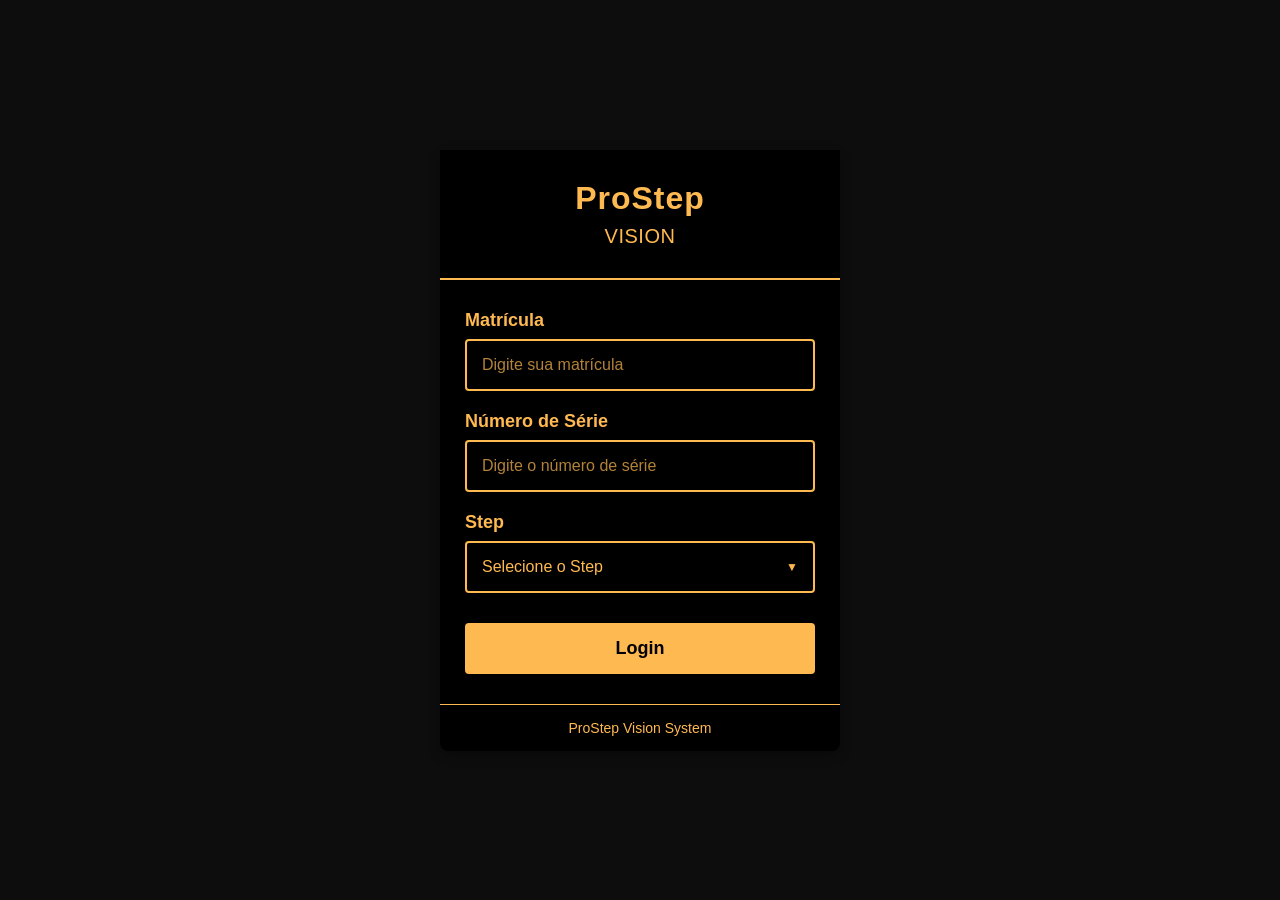
<file: index.html>
<!DOCTYPE html>
<html lang="pt-BR">
<head>
    <meta charset="UTF-8">
    <meta name="viewport" content="width=device-width, initial-scale=1.0">
    <title>ProStep Vision - Login</title>
    <!-- Importa o CSS externo -->
   <link rel="stylesheet" href="/style.css">
    
    
</head>
<body>
    <div class="container">
        <div class="header">
            <h1>ProStep</h1>
            <h2>VISION</h2>
        </div>

        <div class="content">
            <div class="input-group">
                <label class="input-label">Matrícula</label>
                <input type="text" class="input-field" placeholder="Digite sua matrícula" id="matriculaInput">
            </div>

            <div class="input-group">
                <label class="input-label">Número de Série</label>
                <input type="text" class="input-field" placeholder="Digite o número de série" id="numeroSerieInput">
            </div>

            <div class="input-group">
                <label class="input-label">Step</label>
                
                <div class="dropdown">
                    <div class="dropdown-select" id="stepSelect" tabindex="0">Selecione o Step</div>

                    <div class="dropdown-options" id="stepOptions">
                        <div class="dropdown-option" data-value="Step 01">Step 01</div>
                        <div class="dropdown-option" data-value="Step 02">Step 02</div>
                        <div class="dropdown-option" data-value="Step 03">Step 03</div>
                        <div class="dropdown-option" data-value="Step 04">Step 04</div>
                        <div class="dropdown-option" data-value="Step 05">Step 05</div>
                        <div class="dropdown-option" data-value="Banco">Banco</div>
                        <div class="dropdown-option" data-value="Rear Wall">Rear Wall</div>
                        <div class="dropdown-option" data-value="Console">Console</div>
                        <div class="dropdown-option" data-value="Porta">Porta</div>
                        <div class="dropdown-option" data-value="IPV">IPV</div>
                        <div class="dropdown-option" data-value="GATE">GATE</div>
                    </div>
                </div>
            </div>

            <button class="btn" id="loginBtn">Login</button>
        </div>

        <div class="footer">
            ProStep Vision System
        </div>
    </div>

    <!-- Importa o JavaScript externo -->
      <script src="/js/session-control.js"></script>
    <script src="/js/script.js"></script>
              

</body>
</html>
</file>
<file: style.css>
* {
    margin: 0;
    padding: 0;
    box-sizing: border-box;
    font-family: Arial, sans-serif;
}

body {
    background-color: #0e0d0d;
    display: flex;
    justify-content: center;
    align-items: center;
    min-height: 100vh;
    padding: 20px;
}

.container {
    width: 100%;
    max-width: 400px;
    background-color: #000000;
    border-radius: 8px;
    box-shadow: 0 4px 12px rgba(0, 0, 0, 0.3);
    overflow: visible;
    position: relative;
}

.header {
    background-color: #000000;
    color: #ffb951;
    padding: 30px 20px;
    text-align: center;
    border-bottom: 2px solid #ffb951;
}

.header h1 {
    font-size: 32px;
    margin-bottom: 8px;
    letter-spacing: 1px;
}

.header h2 {
    font-size: 20px;
    font-weight: normal;
    letter-spacing: 0.5px;
}

.content {
    padding: 30px 25px;
}

.input-group {
    margin-bottom: 20px;
}

.input-label {
    display: block;
    font-size: 18px;
    font-weight: bold;
    margin-bottom: 8px;
    color: #ffb951;
}

.input-field {
    width: 100%;
    padding: 15px;
    background-color: #000000;
    border: 2px solid #ffb951;
    border-radius: 4px;
    font-size: 16px;
    color: #ffb951;
    outline: none;
    transition: border-color 0.3s;
}

.input-field::placeholder {
    color: #ffb951;
    opacity: 0.7;
}

.input-field:focus {
    border-color: #ffa726;
}

.dropdown {
    position: relative;
    width: 100%;
}

.dropdown-select {
    width: 100%;
    padding: 15px;
    background-color: #000000;
    border: 2px solid #ffb951;
    border-radius: 4px;
    font-size: 16px;
    color: #ffb951;
    cursor: pointer;
    text-align: left;
    position: relative;
}

.dropdown-select::after {
    content: "▼";
    position: absolute;
    right: 15px;
    top: 50%;
    transform: translateY(-50%);
    font-size: 12px;
    color: #ffb951;
}

.dropdown-options {
    position: absolute;
    top: 100%;
    left: 0;
    width: 100%;
    background-color: #000000;
    border: 2px solid #ffb951;
    border-top: none;
    border-radius: 0 0 4px 4px;
    max-height: 250px;
    overflow-y: auto;
    display: none;
    z-index: 1000;
}

.dropdown-options.show {
    display: block;
}

.dropdown-option {
    padding: 14px 15px;
    color: #ffb951;
    cursor: pointer;
    transition: background-color 0.2s;
    border-bottom: 1px solid #333;
    font-size: 16px;
}

.dropdown-option:last-child {
    border-bottom: none;
}

.dropdown-option:hover,
.dropdown-option.highlighted {
    background-color: #333;
}

.dropdown-option.selected {
    background-color: #ffb951;
    color: #000000;
    font-weight: bold;
}

.btn {
    width: 100%;
    padding: 15px;
    background-color: #ffb951;
    color: #000000;
    border: none;
    border-radius: 4px;
    font-size: 18px;
    font-weight: bold;
    cursor: pointer;
    transition: background-color 0.3s;
    margin-top: 10px;
}

.btn:hover {
    background-color: #ffa726;
}

.btn:active {
    background-color: #ff9800;
}

.footer {
    text-align: center;
    padding: 15px;
    color: #ffb951;
    font-size: 14px;
    border-top: 1px solid #ffb951;
}

/* Scroll */
.dropdown-options::-webkit-scrollbar {
    width: 10px;
}

.dropdown-options::-webkit-scrollbar-track {
    background: #000000;
}

.dropdown-options::-webkit-scrollbar-thumb {
    background: #ffb951;
    border-radius: 4px;
    border: 2px solid #000000;
}

.dropdown-options::-webkit-scrollbar-thumb:hover {
    background: #ffa726;
}

.dropdown-options {
    scrollbar-width: thin;
    scrollbar-color: #ffb951 #000000;
}
</file>
<file: operacao.css>
/* ================================
   VARIÁVEIS DE COR
================================ */
:root {
    --color-background: #FFC34A;
    --color-brown: #966727;
    --color-black: #000000;
    --color-white: #FFFFFF;
    --color-green: #37C239;
    --color-red: #E73A33;
    --color-yellow: #FFDE59;
    --color-orange: #ffb951;

    /* CONTROLE FINO DA COLUNA DIREITA */
    --right-shift: 100px; /* <<< AJUSTE AQUI */
}

/* ================================
   RESET E ESTILOS GERAIS
================================ */
* {
    margin: 0;
    padding: 0;
    box-sizing: border-box;
}

body {
    font-family: Arial, sans-serif;
    background-color: var(--color-background);
    display: flex;
    justify-content: center;
    padding: 20px;
    min-height: 100vh;
}

.container {
    width: 100%;
    max-width: 1000px;
}

/* ================================
   LINHA SUPERIOR
================================ */
.top-info-row {
    margin-bottom: 20px;
    margin-right: -80px;
}

.right-aligned-container {
    display: flex;
    justify-content: flex-end;
    align-items: center;
    gap: 75px;
}

/* ================================
   STEP ATUAL
================================ */
.current-step-box {
    background-color: var(--color-brown);
    border-radius: 8px;
    border: 3px solid var(--color-black);
    width: 150px;
    height: 50px;
    margin-right: 20px;
    display: flex;
    justify-content: center;
    align-items: center;
}

.step-indicator {
    color: var(--color-black);
    font-size: 26px;
    font-weight: bold;
}

/* ================================
   SERIAL NUMBER
================================ */
.serial-box {
    background-color: var(--color-brown);
    border-radius: 8px;
    border: 3px solid var(--color-black);

    width: 240px;
    height: 50px;
    margin-right: -20px;
    display: flex;
    align-items: center;
    justify-content: center;
}

.serial-number {
    font-size: 45px;
    font-weight: bold;
    line-height: 1;
    
}

/* ================================
   CONTEÚDO PRINCIPAL
================================ */
.main-content {
    display: grid;
    grid-template-columns: 1fr 1fr;
    gap: 30px;
    align-items: stretch;;
}

/* ================================
   LADO ESQUERDO
================================ */
.left-section {
    display: flex;
    flex-direction: column;
    gap: 30px;
}

.operation-box {
    border-radius: 8px;
    border: 3px solid var(--color-black);

    height: 475px;
    padding:30px;

    display: flex;
    flex-direction: column;
    justify-content: center;

    width: 140%;
    margin-left: -20%;
}

.operation-label {
    font-size: 20px;
    font-weight: bold;
    margin-bottom: 18px;
}

.operation-number {
    font-size: 30px;
    font-weight: bold;
}

/* ================================
   LADO DIREITO (AGORA CONTROLÁVEL)
================================ */
.right-section {
    transform: translateX(var(--right-shift));
    height: 100%;
}

/* CONTAINER DE STEPS */
.steps-container {
    background-color: var(--color-yellow);
    border-radius: 8px;
    border: 3px solid var(--color-black);
    padding: 20px;

    display: flex;
    flex-direction: column;
    gap: 20px;
    height: 100%;
}

/* ================================
   LISTA DE STEPS
================================ */
.steps-list {
    display: grid;
    grid-template-columns: repeat(2, 1fr);
    gap: 12px;
}

.step-item {
    display: flex;
    justify-content: space-between;
    align-items: center;

    padding: 10px 12px;
    border-radius: 6px;
    border: 2px solid var(--color-black);
    background-color: rgba(255, 255, 255, 0.4);
}

.step-text {
    font-size: 18px;
    font-weight: bold;
}

/* ================================
   STATUS
================================ */
.status-indicator {
    width: 24px;
    height: 24px;
    border-radius: 50%;
    border: 2px solid var(--color-black);
}

.status-white { background-color: var(--color-white); }
.status-green { background-color: var(--color-green); }
.status-red   { background-color: var(--color-red); }
.status-orange{ background-color: var(--color-orange); }

/* ================================
   BOTÕES
================================ */
.action-buttons {
    display: flex;
    justify-content: space-between;
    align-items: center;
    margin-top: 20px;
    gap: 20px;
}

.confirm-button,
.logout-button {
    width: 40%;
    font-size: 16px;
    font-weight: bold;
    padding: 8px 14px;
    border-radius: 6px;
    cursor: pointer;
    transition: 0.3s ease;
}

.confirm-button {
    background-color: var(--color-black);
    color: var(--color-white);
    border: 3px solid var(--color-black);
}

.logout-button {
    background-color: var(--color-red);
    color: var(--color-white);
    border: 2px solid var(--color-black);
}

/* ================================
   RESPONSIVIDADE
================================ */
@media (max-width: 900px) {
    .main-content {
        grid-template-columns: 1fr;
    }

    .right-aligned-container {
        justify-content: center;
        flex-direction: column;
        gap: 15px;
    }

    .right-section {
        transform: none;
    }

    .steps-list {
        grid-template-columns: 1fr;
    }
}

/* ================================
   TÍTULO DO PROGRAMA
================================ */
/* ================================
   TÍTULO DO PROGRAMA (FIXO ACIMA)
================================ */
.program-title {
    position: absolute;
    top: 12px;           /* <<< sobe o título */
    margin-left:-95px;

    font-size: 26px;
    font-weight: bold;
    color: #000000;

    pointer-events: none; /* não interfere em cliques */
    z-index: 10;
}
</file>
<file: checklist_por_step.css>
/* ================================
   CHECKLIST POR STEP
   ================================ */

.operation-box {
    display: flex;
    align-items: flex-start;
}

/* Lista */
.operation-box ul {
    list-style: none;
    padding-left: 0;
    margin: 0;
    width: 100%;
}

/* Item do checklist */
.operation-box li {
    font-size: 17px;
    line-height: 1;
    padding: 10px 12px;
    margin-bottom: 10px;

    border-left: 5px solid #0f0f0f;
    background-color: #FFEBA4;
    border-radius: 6px;

    font-weight: 500;
}

/* Último item sem margem extra */
.operation-box li:last-child {
    margin-bottom: 0;
}

/* Hover (visual, não funcional) */
.operation-box li:hover {
    background-color: #f1f1f1;
}

/* Responsivo */
@media (max-width: 768px) {
    .operation-box li {
        font-size: 15px;
        padding: 8px 10px;
    }
}
</file>
